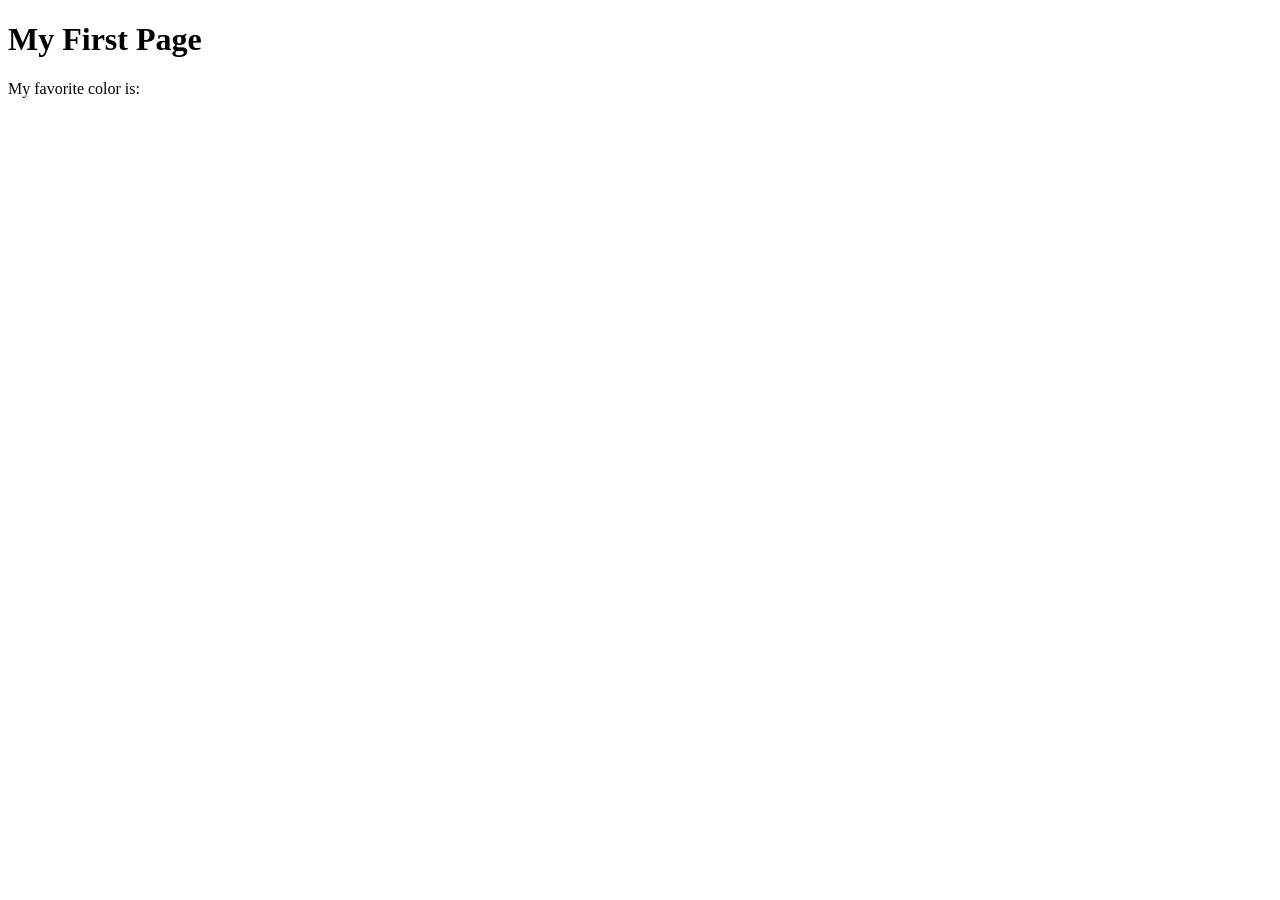
<file: week01/first-page.html>
<!DOCTYPE html>
<html lang="en">
<head>
    <meta charset="UTF-8">
    <meta name="viewport" content="width=device-width, initial-scale=1.0">
    <title>My First Page</title>
</head>
<body>
    <h1>My First Page</h1>
    <p>My favorite color is: </p>
</body>
</html>
</file>
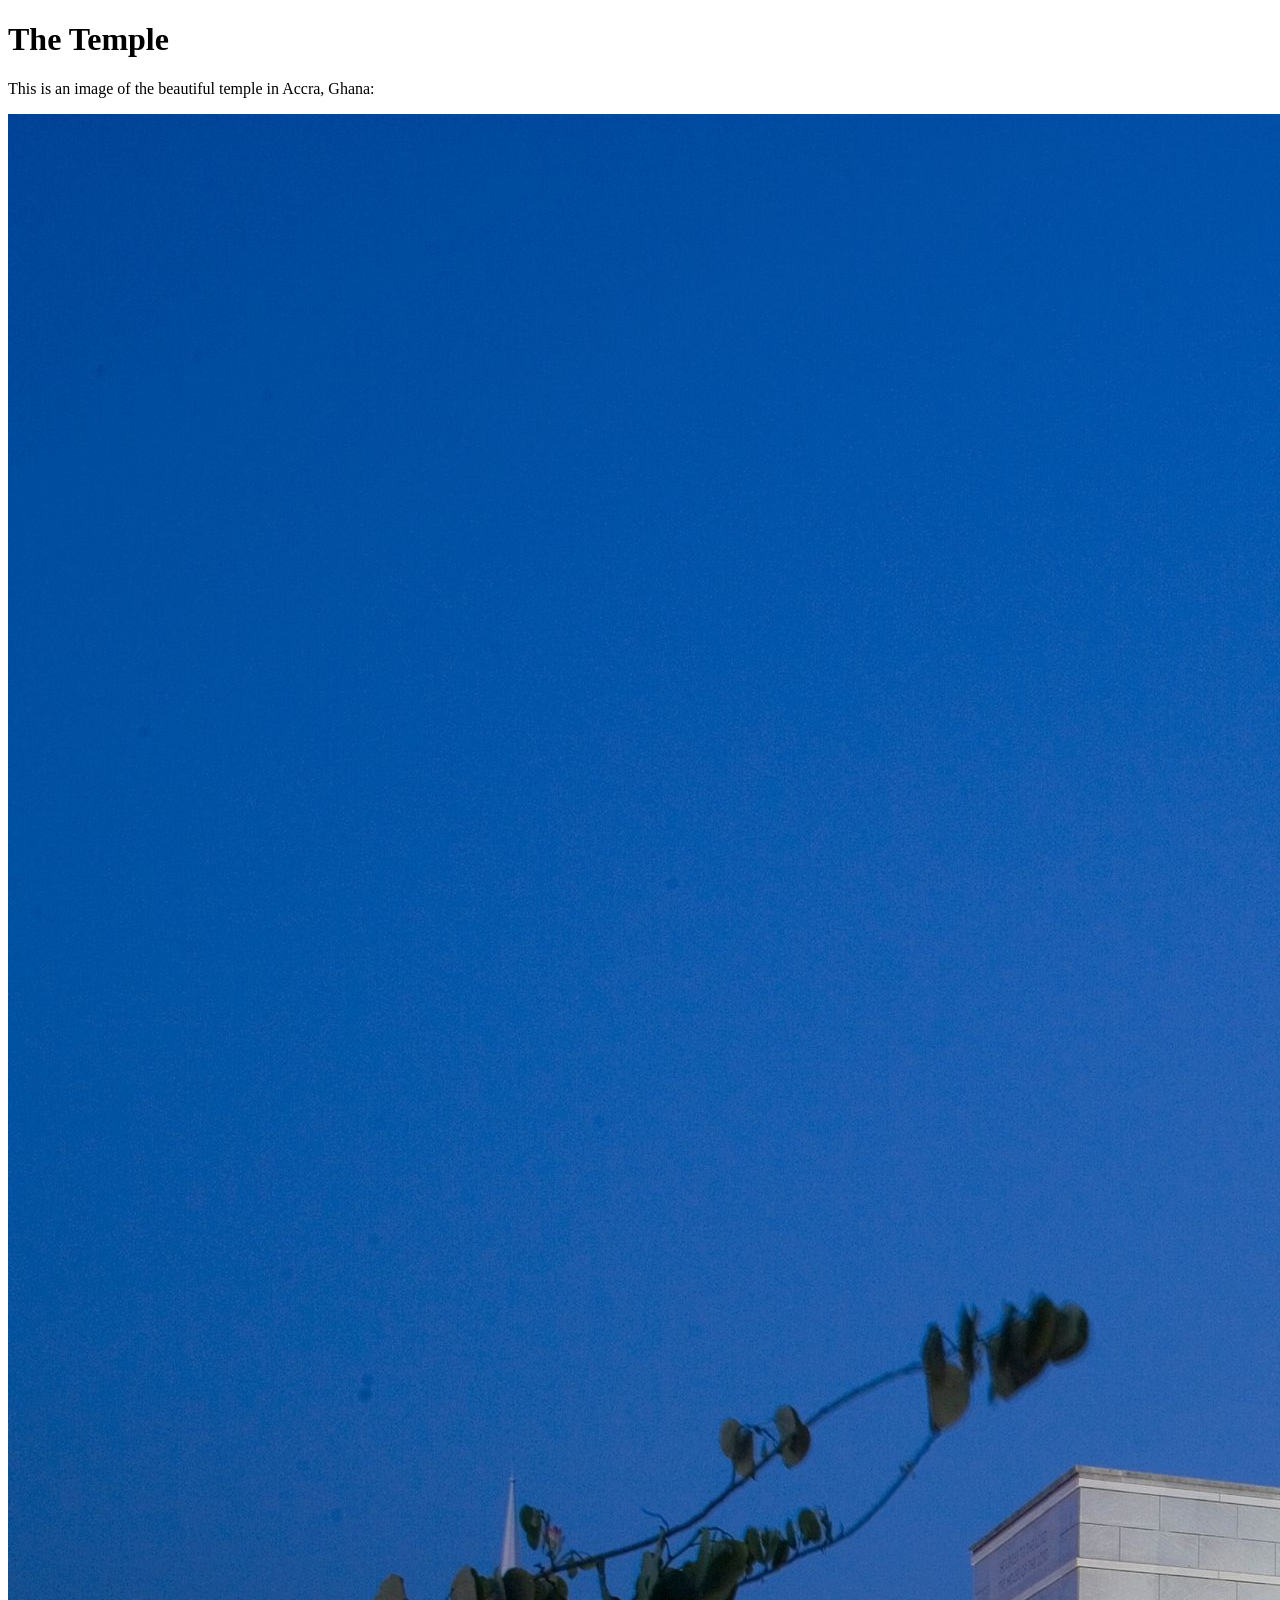
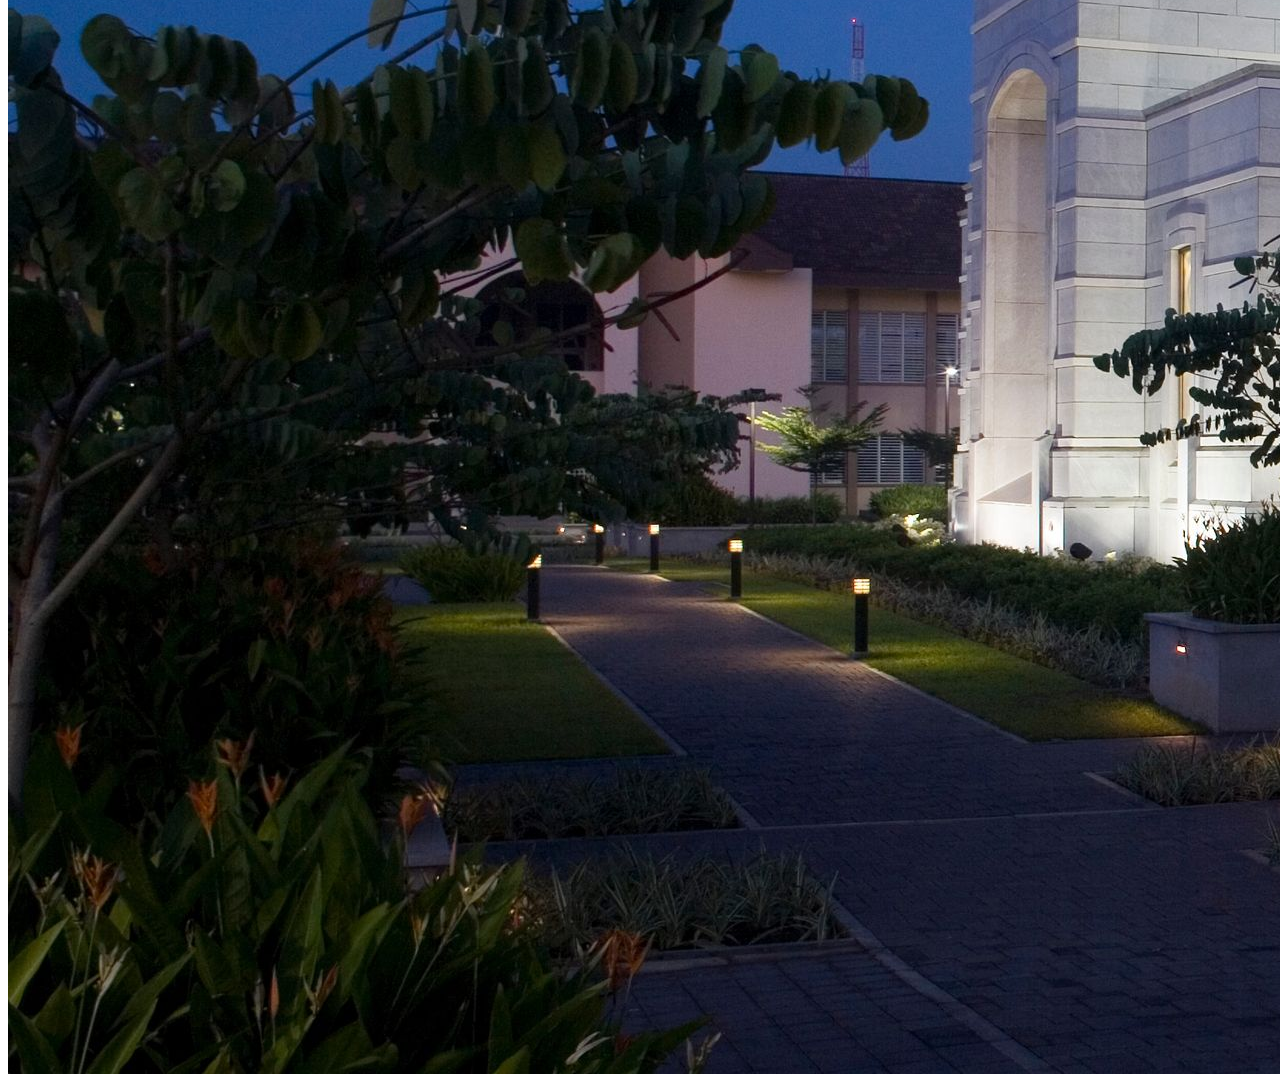
<file: week01/images.html>
<!DOCTYPE html>
<html lang="en">
<head>
    <meta charset="UTF-8">
    <meta name="viewport" content="width=device-width, initial-scale=1.0">
    <title>Temple Image</title>
</head>
<body>
    <h1>The Temple</h1>
    <p>This is an image of the beautiful temple in Accra, Ghana:</p>
    <img src="images/temple-large.jpeg" alt="The Accra Ghana Temple">
    
</body>
</html>
</file>
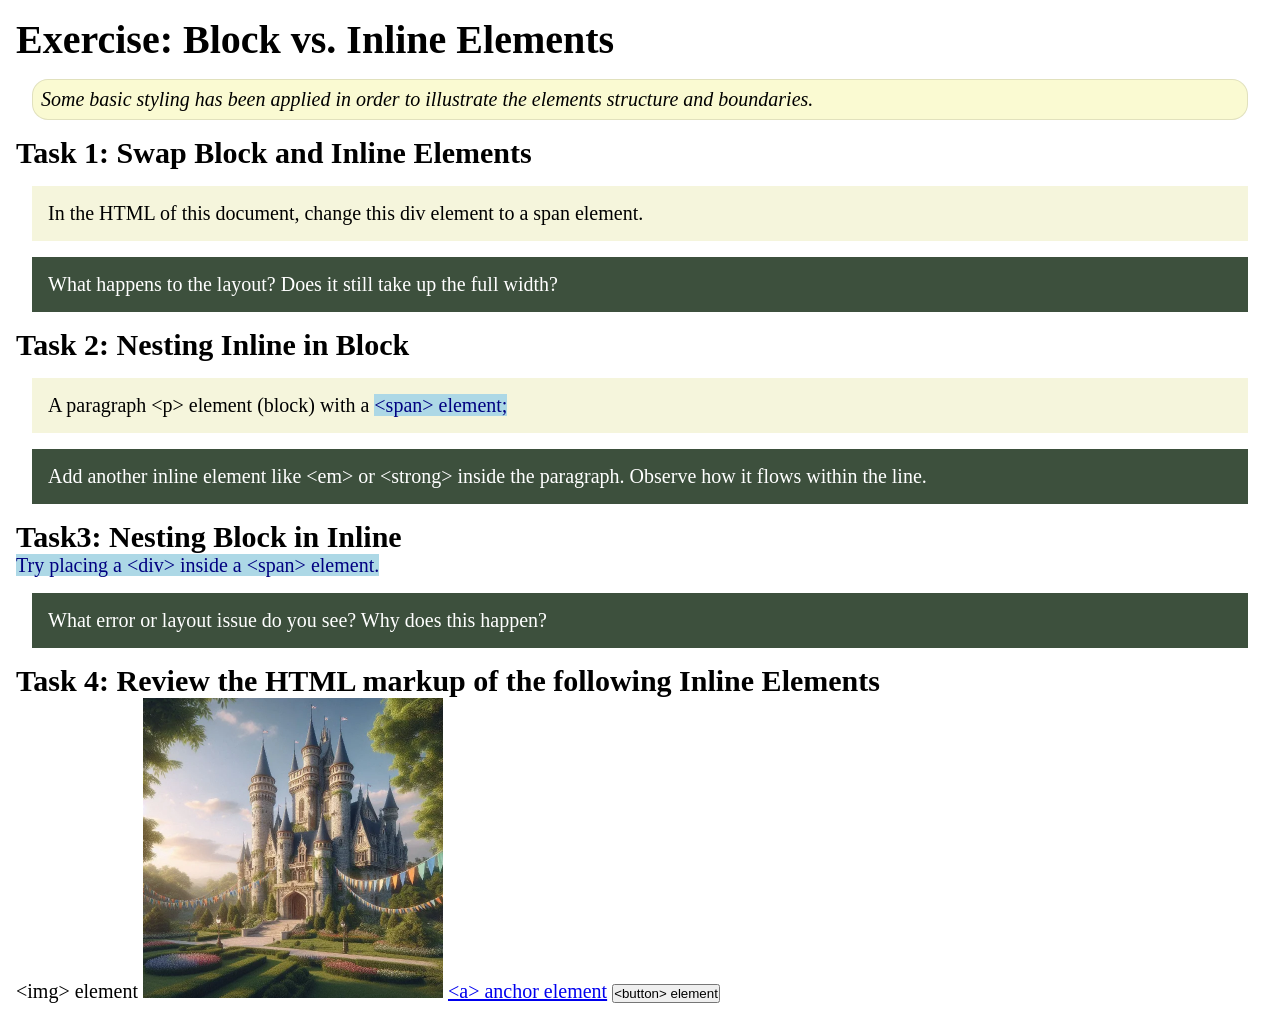
<file: week02/block-vs-inline.html>
<!DOCTYPE html>
<html lang="en">

<head>
    <meta charset="UTF-8">
    <meta name="viewport" content="width=device-width, initial-scale=1.0">
    <title>Exercise: Block vs. Inline Elements</title>
    <link rel="stylesheet" href="styles/block-vs-inline.css">
</head>

<body>
    <main>
        <h1>Exercise: Block vs. Inline Elements</h1>
        <p class="note">Some basic styling has been applied in order to illustrate the elements structure and
            boundaries.</p>

        <h2>Task 1: Swap Block and Inline Elements</h2>
        <div>In the HTML of this document, change this div element to a span element.</div>

        <p class="question">What happens to the layout? Does it still take up the full width?</p>

        <h2>Task 2: Nesting Inline in Block</h2>
        <p>A paragraph &lt;p&gt; element (block) with a <span>&lt;span&gt; element;</span></p>
        <p class="question">Add another inline element like &lt;em&gt; or &lt;strong&gt; inside the paragraph. Observe
            how it flows within the line.</p>

        <h2>Task3: Nesting Block in Inline</h2>
        <span>Try placing a &lt;div&gt; inside a &lt;span&gt; element.</span>
            <p class="question">What error or layout issue do you see? Why does this happen?</p>


            <h2>Task 4: Review the HTML markup of the following Inline Elements</h2>
        &lt;img&gt; element
        <img src="images/castle.webp" alt="placeholder image (images are inline)" width="300" height="300">
        <a href="https://churchofjesuschrist.org">&lt;a&gt; anchor element</a>
        <button type="button">&lt;button&gt; element</button>
    </main>
</body>

</html>
</file>
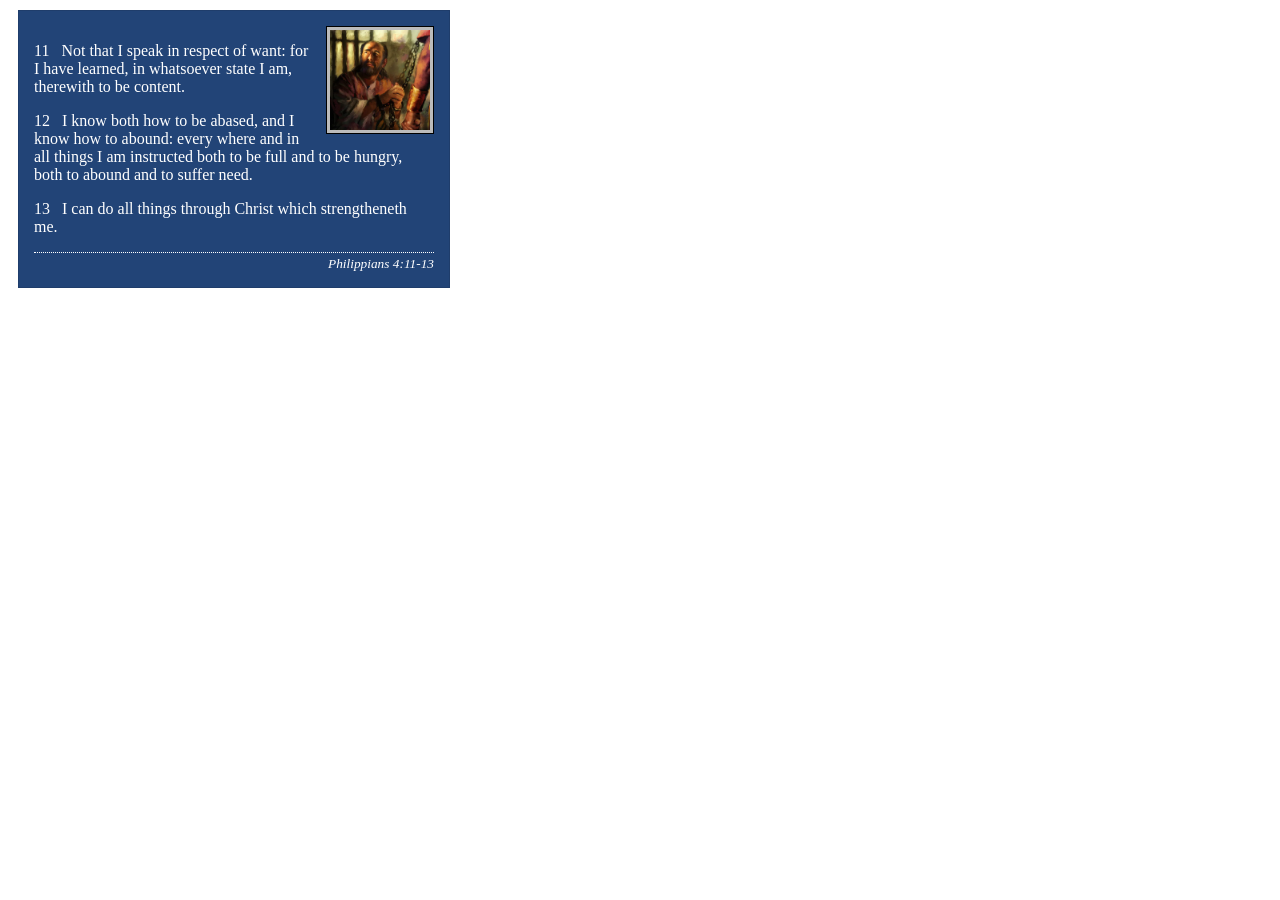
<file: week02/box-model-solution.html>
<!DOCTYPE html>
<html lang="en">
<head>
    <meta charset="UTF-8">
    <meta name="viewport" content="width=device-width, initial-scale=1.0">
    <title>Box Model Activity</title>
    <link rel="stylesheet" href="styles/box-model-solution.css">
</head>
<body>
    <main>
        <div class="callout">
            <img src="images/apostle-paul-imprisoned.webp" alt="Paul the Apostle - Imprisoned in Rome" width="200" height="200">
            <blockquote>
                <p>11 &nbsp; Not that I speak in respect of want: for I have learned, in whatsoever state I am, therewith to be content.</p>
                <p>12 &nbsp; I know both how to be abased, and I know how to abound: every where and in all things I am instructed both to be full and to be hungry, both to abound and to suffer need.</p>
                <p>13 &nbsp; I can do all things through Christ which strengtheneth me.</p>
            </blockquote>
            <cite>Philippians 4:11-13</cite>
        </div>
    </main>
</body>
</html>
</file>
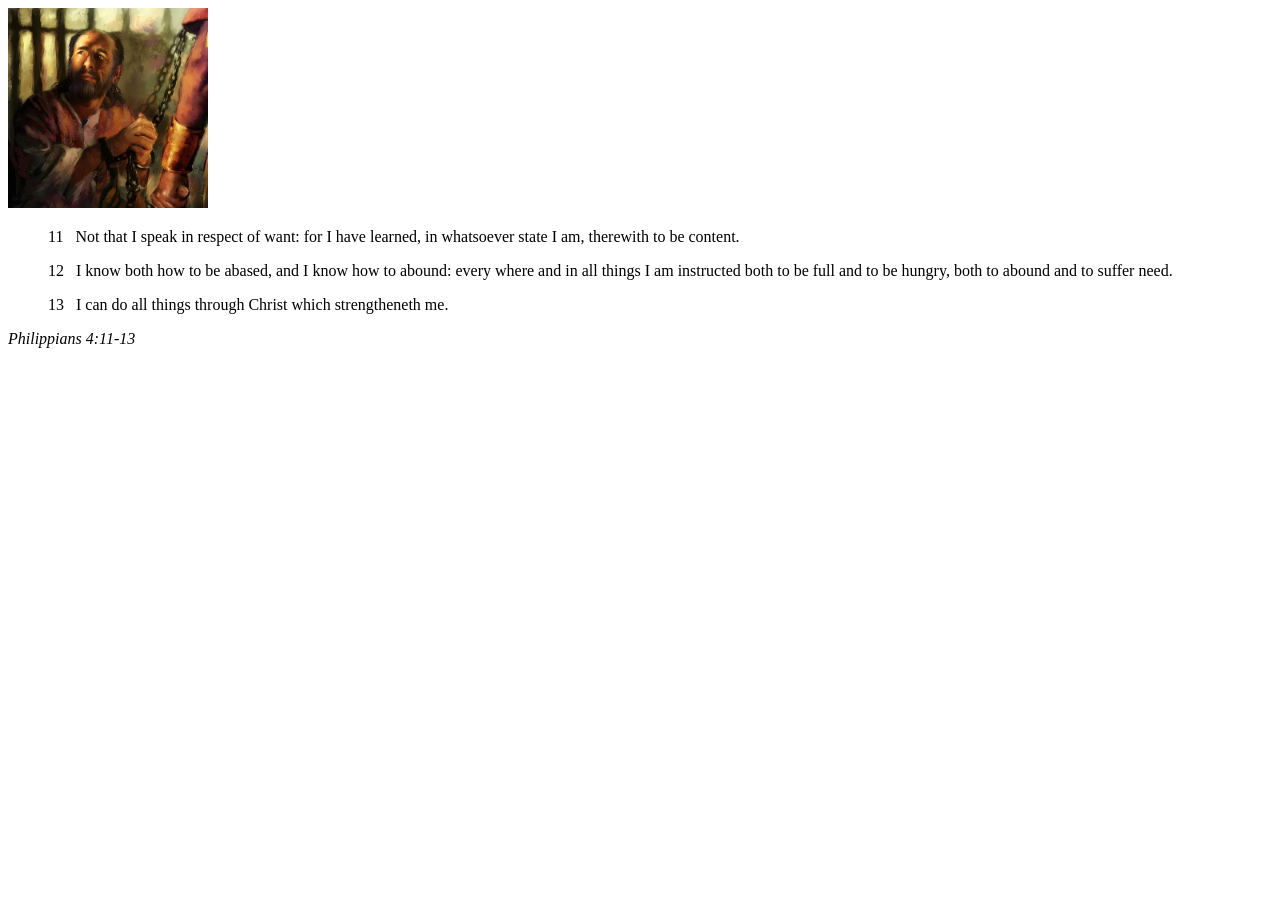
<file: week02/box-model.html>
<!DOCTYPE html>
<html lang="en">
<head>
    <meta charset="UTF-8">
    <meta name="viewport" content="width=device-width, initial-scale=1.0">
    <title>Box Model Activity</title>
</head>
<body>
    <main>
        <div class="callout">
            <img src="images/apostle-paul-imprisoned.webp" alt="Paul the Apostle - Imprisoned in Rome" width="200" height="200">
            <blockquote>
                <p>11 &nbsp; Not that I speak in respect of want: for I have learned, in whatsoever state I am, therewith to be content.</p>
                <p>12 &nbsp; I know both how to be abased, and I know how to abound: every where and in all things I am instructed both to be full and to be hungry, both to abound and to suffer need.</p>
                <p>13 &nbsp; I can do all things through Christ which strengtheneth me.</p>
            </blockquote>
            <cite>Philippians 4:11-13</cite>
        </div>
    </main>
</body>
</html>
</file>
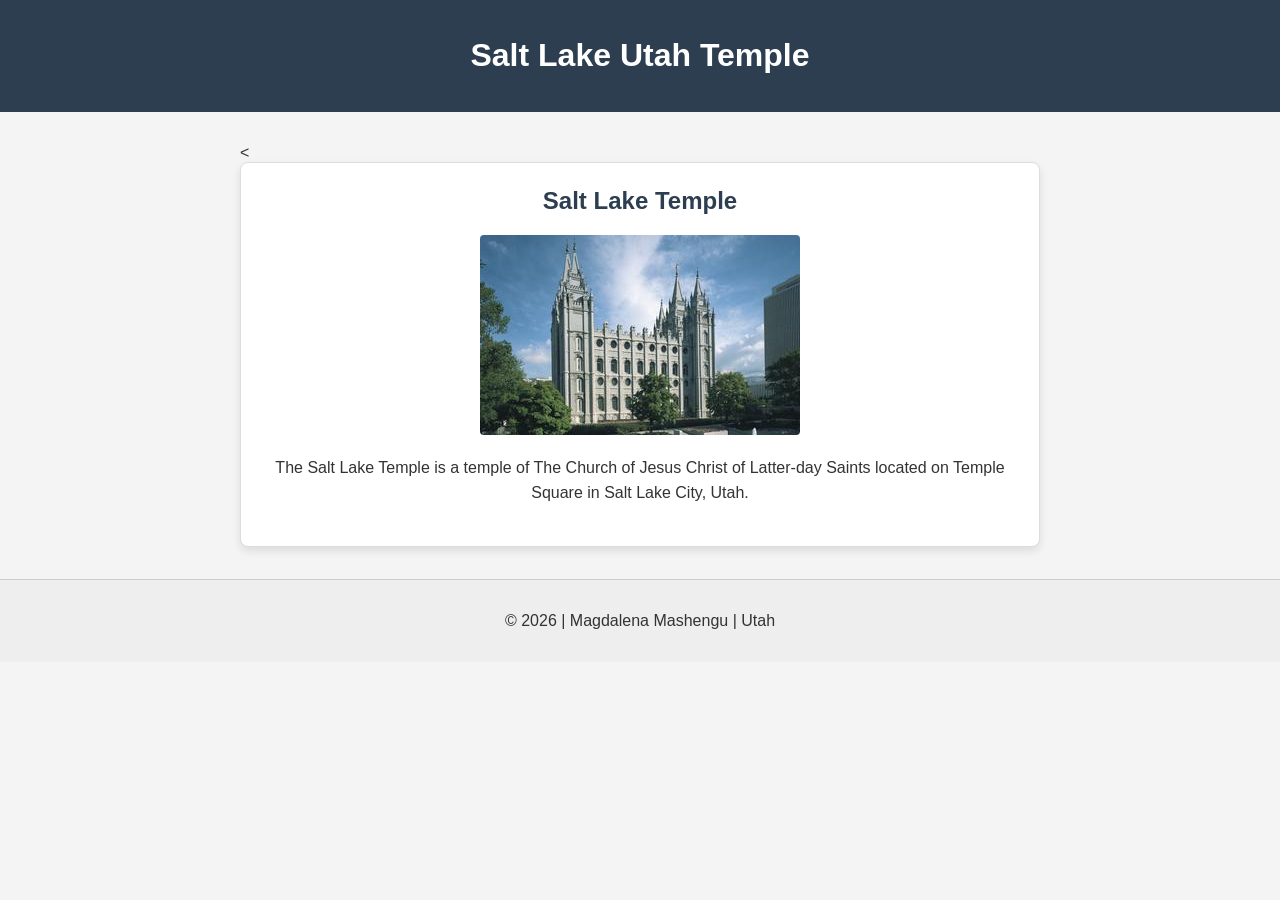
<file: week02/temple.html>
<!DOCTYPE html>
<html lang="en-US">

<head>
    <meta charset="utf-8">
    <meta name="viewport" content="width=device-width, initial-scale=1.0">
    <title>Temple Assignment | WDD 130</title>

    <!-- Link to the CSS file inside the styles subfolder -->
    <link rel="stylesheet" href="styles/temple.css">
</head>

<body>
    <header>
        <h1>Salt Lake Utah Temple</h1>
    </header>

    <main>
        <<section class="temple-card">
            <h2>Salt Lake Temple</h2>
            <img src="images/salt-lake-temple.jpg" alt="Salt Lake Utah Temple">
            <p>The Salt Lake Temple is a temple of The Church of Jesus Christ of Latter-day Saints
                located on Temple Square in Salt Lake City, Utah.</p>
            </section>
    </main>

    <footer>
        <p>&copy; 2026 | Magdalena Mashengu | Utah</p>
    </footer>
</body>

</html>
</file>
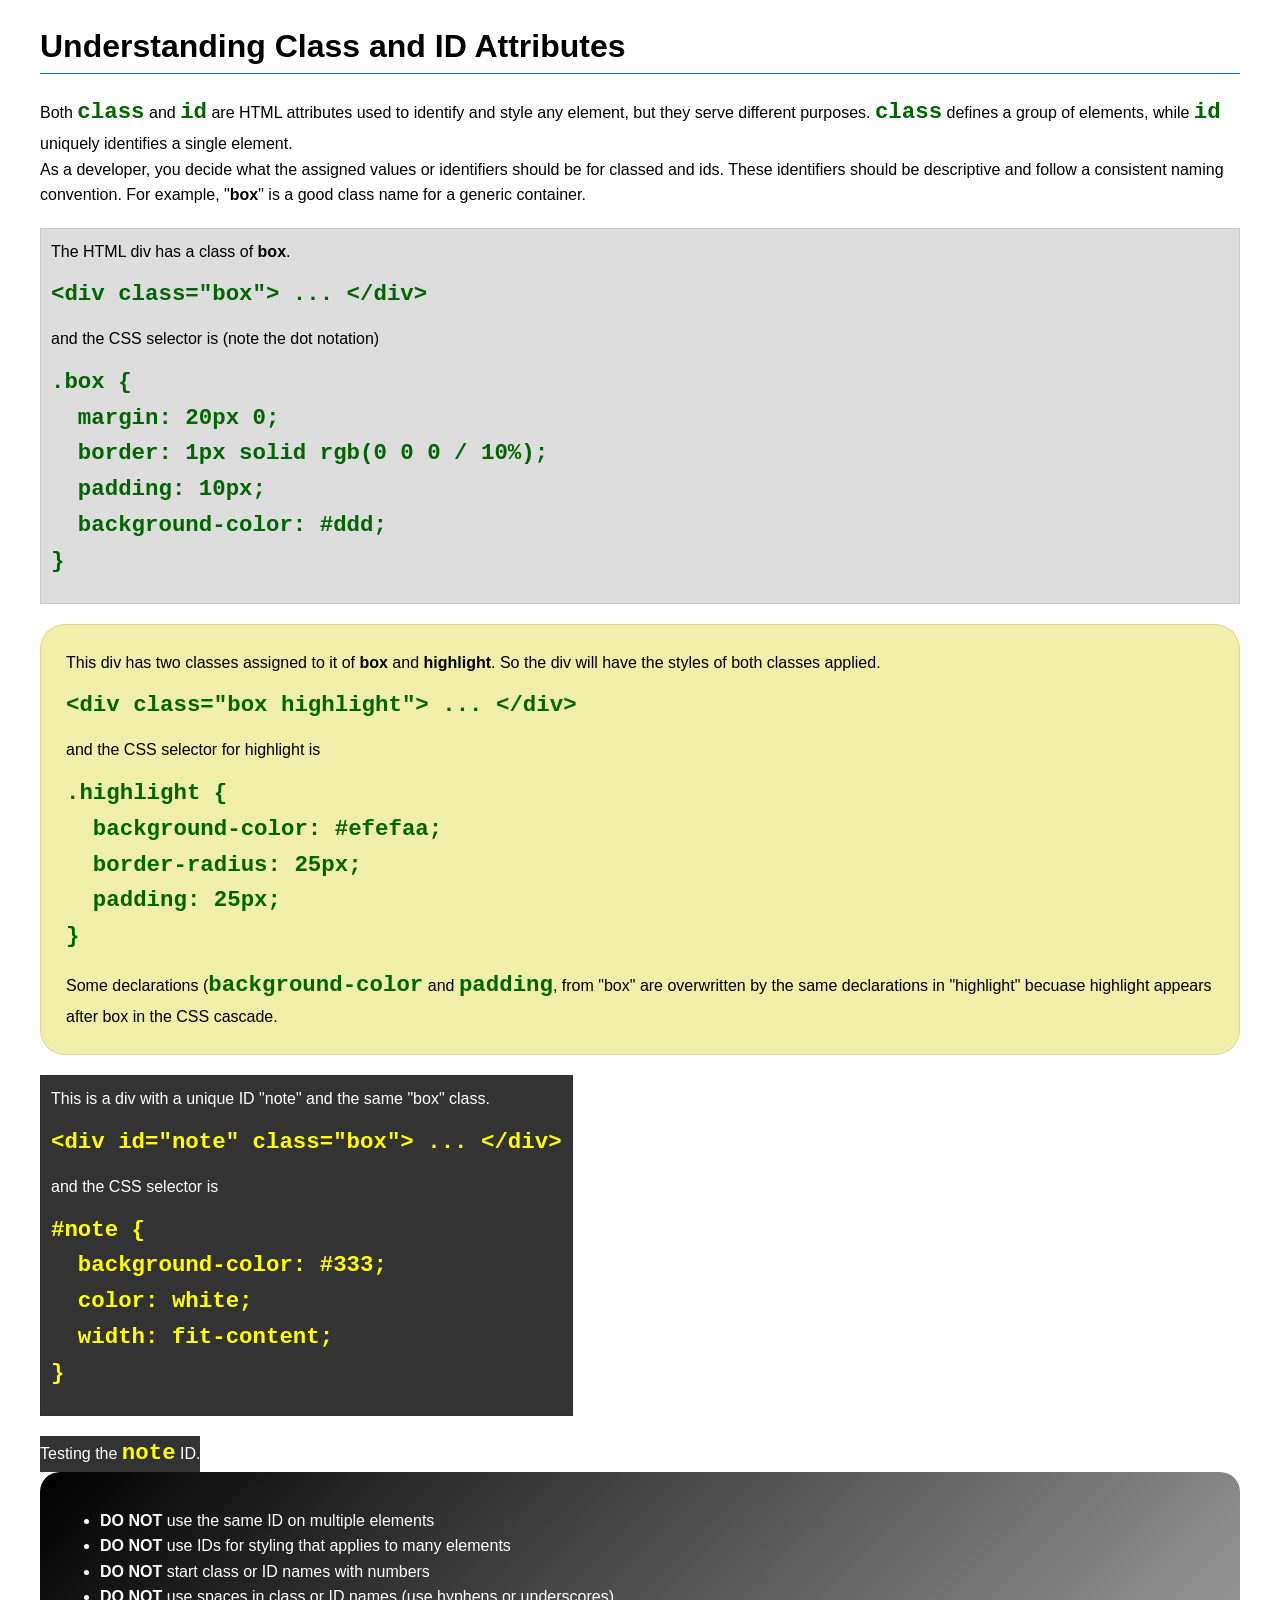
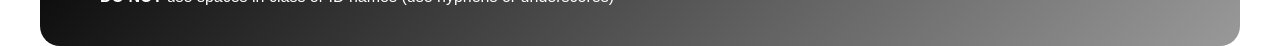
<file: week03/class-and-id.html>
<!DOCTYPE html>
<html lang="en">

<head>
    <meta charset="UTF-8">
    <meta name="viewport" content="width=device-width, initial-scale=1.0">
    <title>Class vs ID Attributes</title>
    <link rel="stylesheet" href="styles/class-and-id.css">
</head>

<body>
    <h1>Understanding Class and ID Attributes</h1>
    <p>Both <code>class</code> and <code>id</code> are HTML attributes used to identify and style any element, but they
        serve different purposes. <code>class</code> defines a group of elements, while <code>id</code> uniquely
        identifies a single element.</p>
    <p>As a developer, you decide what the assigned values or identifiers should be for classed and ids. These
        identifiers should be
        descriptive and follow a consistent naming convention. For example, "<strong>box</strong>" is a good class name
        for a generic container.</p>
    <div class="box">
        <p>The HTML div has a class of <strong>box</strong>.</p>
        <pre><code class="html">&lt;div class="box"&gt; ... &lt;/div&gt;</code></pre>
        and the CSS selector is (note the dot notation)
        <pre><code class="css">.box {
  margin: 20px 0;
  border: 1px solid rgb(0 0 0 / 10%);
  padding: 10px;
  background-color: #ddd; 
}</code></pre>
    </div>

    <div class="box highlight">
        <p>This div has two classes assigned to it of <strong>box</strong> and <strong>highlight</strong>. So the div
            will have the styles of both classes applied.</p>
        <pre><code class="html">&lt;div class="box highlight"&gt; ... &lt;/div&gt;</code></pre>
        and the CSS selector for highlight is
        <pre><code class="css">.highlight {
  background-color: #efefaa;
  border-radius: 25px;
  padding: 25px;
}</code></pre>
<p>Some declarations (<code>background-color</code> and <code>padding</code>, from "box" are overwritten by the same declarations in "highlight" becuase highlight appears after box in the CSS cascade.</p>
    </div>

    <div id="note" class="box">
        <p>This is a div with a unique ID "note" and the same "box" class.</p>
        <pre><code class="html">&lt;div id="note" class="box"&gt; ... &lt;/div&gt;</code></pre>
        and the CSS selector is
        <pre><code class="css">#note {
  background-color: #333;
  color: white;
  width: fit-content;
}</code></pre>
    </div>

    <div id="note">
        <p>Testing the <code>note</code> ID.</p>
    </div>

    <section id="best-practice">
        <ul>
            <li><strong>DO NOT</strong> use the same ID on multiple elements</li>
            <li><strong>DO NOT</strong> use IDs for styling that applies to many elements</li>
            <li><strong>DO NOT</strong> start class or ID names with numbers</li>
            <li><strong>DO NOT</strong> use spaces in class or ID names (use hyphens or underscores)</li>
        </ul>
    </section>




</body>

</html>
</file>
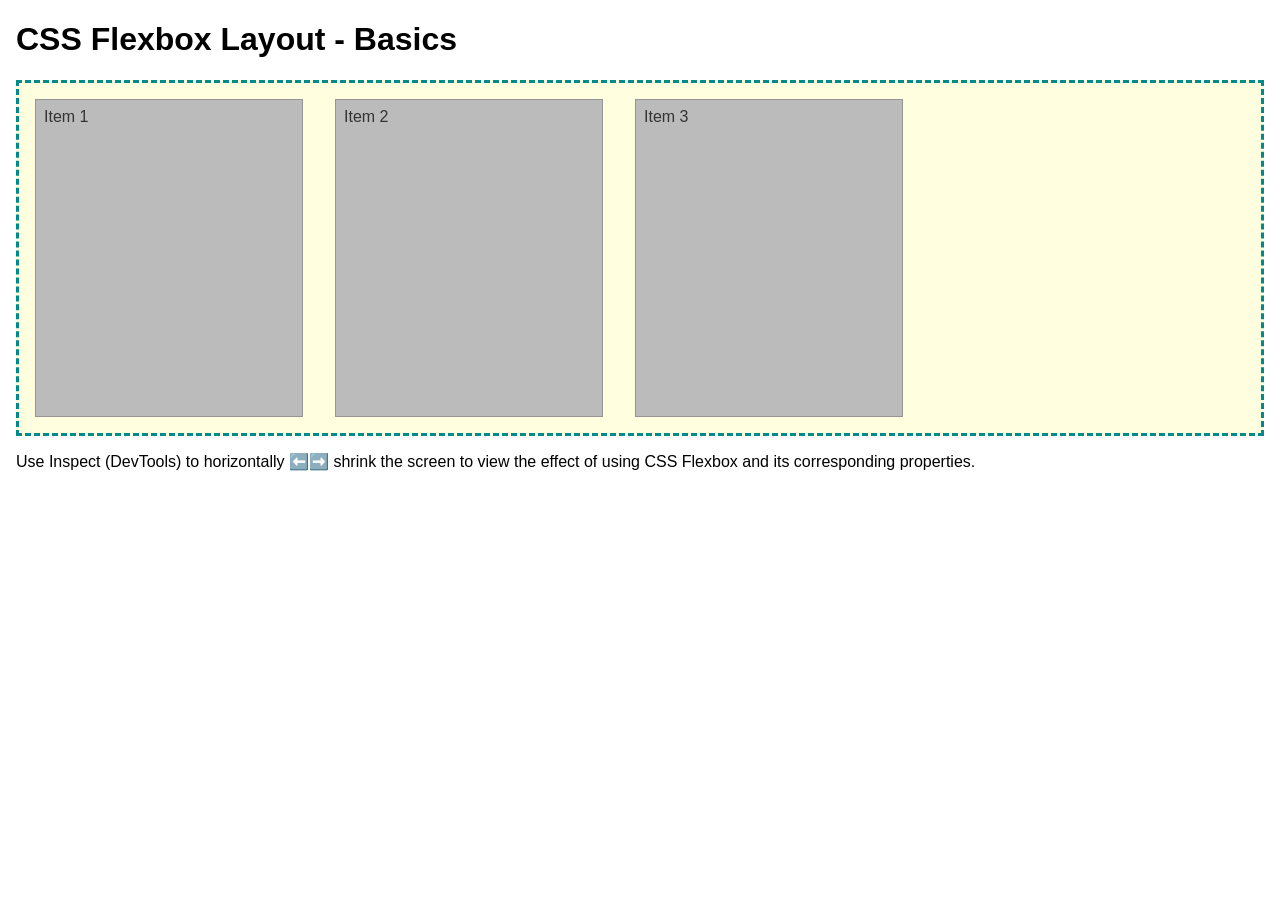
<file: week04/flexbox-layout.html>
<!DOCTYPE html>
<html lang="en">
<head>
    <meta charset="UTF-8">
    <meta name="viewport" content="width=device-width, initial-scale=1.0">
    <title>CSS Flexbox Layout - Basics</title>
    <link rel="stylesheet" href="styles/flexbox.css">
</head>
<body>
    <main>
        <h1>CSS Flexbox Layout - Basics</h1>
        <div class="flex-container">
            <div class="flex-item item1">Item 1</div>
            <div class="flex-item item2">Item 2</div>
            <div class="flex-item item3">Item 3</div>
        </div>
        <p>Use Inspect (DevTools) to horizontally ⬅️➡️ shrink the screen to view the effect of using CSS Flexbox and its corresponding properties.</p>
    </main>
</body>
</html>
</file>
<file: week02/styles/block-vs-inline.css>
* {
    margin: 0;
    padding: 0;
}

body {
    font-size: 20px;
    margin: 1rem;
}

p,
div {
    background-color: beige;
    margin: 1rem;
    padding: 1rem;
}

span {
    color: navy;
    background-color: lightblue;
}

code {
    margin: 0;
    padding: 0;
    color: green;
    font-size: 1.2rem;
}

.note {
    font-style: italic;
    background-color: lightgoldenrodyellow;
    border-radius: 1rem;
    border: 1px solid rgb(0 0 0 / 10%);
    margin: 1rem;
    padding: .5rem;
}

.question {
    background-color: #3d503d;
    color: #fff;
}
</file>
<file: week02/styles/box-model-solution.css>
.callout {
    max-width: 400px;
    margin: 10px;
    border: 1px solid rgba(0, 0, 0, .1);
    padding: 15px;
    background-color: #247;
    color: #fff;
}

.callout img {
    float: right;
    margin: 0 0 10px 15px;
    border: 1px solid #000;
    padding: 3px;
    background-color: #bbb;
    width: 100px;
    height: auto;

}

blockquote {
    margin: 0;
}

cite {
    display: block;
    border-top: 1px dotted #fff;
    padding-top: 3px;
    text-align: right;
    font-size: smaller;
}
</file>
<file: week02/styles/temple.css>
/* Body & General Setup */
body {
    font-family: Arial, sans-serif;
    margin: 0;
    padding: 0;
    background-color: #f4f4f4;
    color: #333;
}

/* Header Styling */
header {
    background-color: #2c3e50;
    color: #fff;
    text-align: center;
    padding: 1rem;
}

/* Main Layout & Temple Card */
main {
    max-width: 800px;
    margin: 2rem auto;
    padding: 0 1rem;
}

.temple-card {
    background-color: #fff;
    border: 1px solid #ddd;
    border-radius: 8px;
    padding: 1.5rem;
    text-align: center;
    box-shadow: 0 4px 8px rgba(0, 0, 0, 0.1);
}

.temple-card h2 {
    color: #2c3e50;
    margin-top: 0;
}

.temple-card img {
    max-width: 100%;
    height: auto;
    border-radius: 4px;
}

.temple-card p {
    line-height: 1.6;
    font-size: 1rem;
}

/* Footer Styling */
footer {
    text-align: center;
    padding: 1rem;
    margin-top: 2rem;
    border-top: 1px solid #ccc;
    background-color: #eee;
}
</file>
<file: week03/styles/class-and-id.css>
body {
    font-family: Arial, sans-serif;
    line-height: 1.6;
    margin: 0;
    padding: 0 40px;
}

h1 {
    border-bottom: 1px solid rgb(0 110 182);
    padding-bottom: 0;
}



p {
    margin: 0;
}

code {
    color: darkgreen;
    font-weight: 700;
    font-size: 1.4rem;
}

/* Class examples - can be reused */

.box {
    margin: 20px 0;
    border: 1px solid rgb(0 0 0 / 10%);
    padding: 10px;
    background-color: #ddd; /* this is shorthand for #dddddd */
}

.highlight {
    background-color: #efefaa;
    border-radius: 25px;
    padding: 25px;
}

/* ID examples - should be unique */

#note {
    background-color: #333;
    color: white;
    width: fit-content;
}

#note code {
    color: yellow;
}

#best-practice {
    background: linear-gradient(135deg, #000 0%, #999 100%);
    color: white;
    border-radius: 20px;
    padding: 20px
}
</file>
<file: week04/styles/flexbox.css>
body {
    font-family: Helvetica, Arial, sans-serif;
    margin: 1rem;
}

.flex-container {
    border: 3px dashed darkcyan;
    background-color: lightyellow;
    display: flex;
    flex-wrap: wrap;
}

.flex-item {
    width: 250px;
    margin: 1rem;
    border: 1px solid rgb(0 0 0 / 20%);
    padding: 0.5rem;
    background-color: #bbb;
    color: #333;
}

.item1 {
    min-height: 100px;
}

.item2 {
    min-height: 200px;
}

.item3 {
    min-height: 300px;
}
</file>
